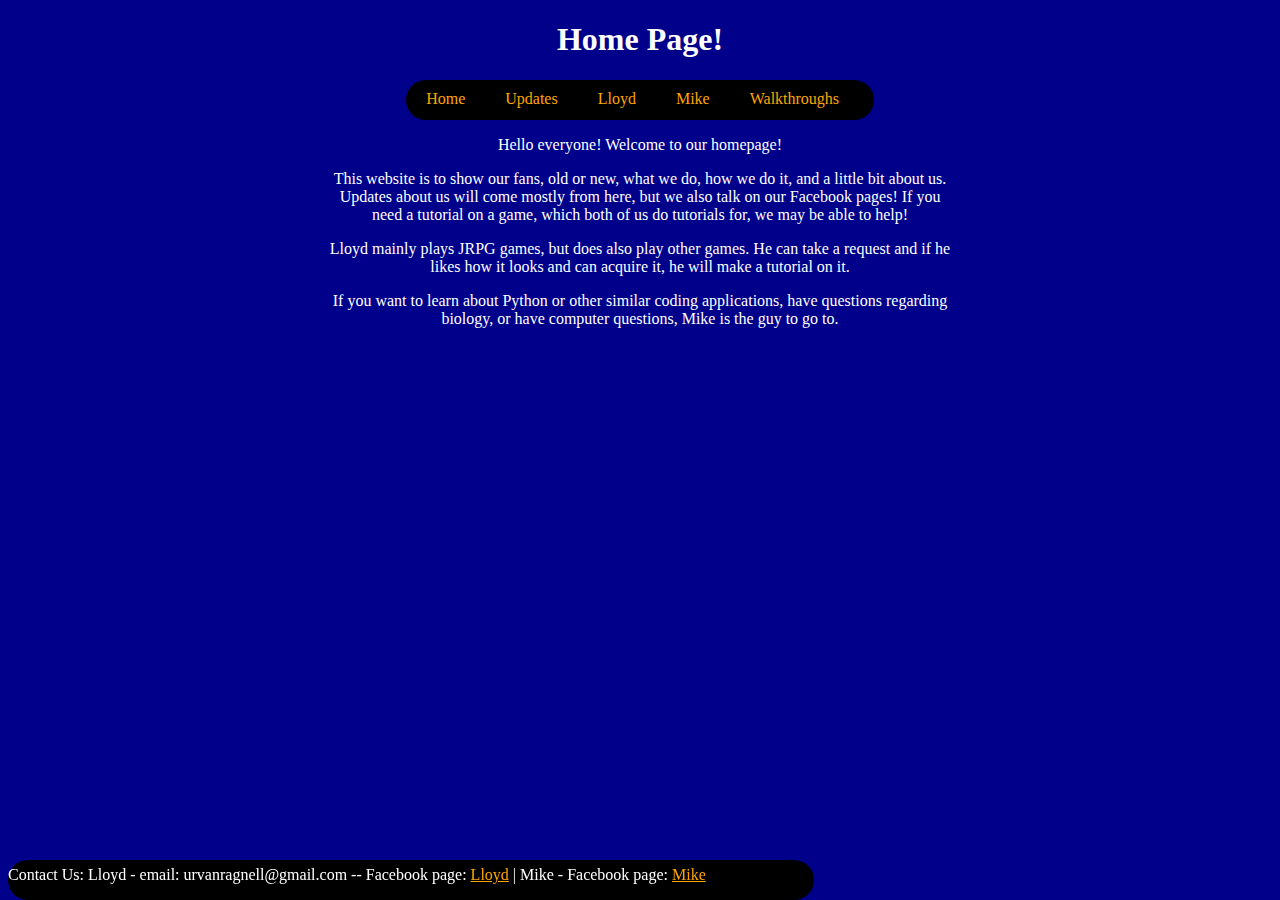
<file: index.html>
<!DOCTYPE  html>
<html lang = "en-US">

<head>

<link rel="stylesheet" type="text/css" href="style.css">

	<title>Our First Webpage!</title>
</head>

<body>
	<h1 class="heading">Home Page!</h1>

	<div class="navbar">
		<nav>
			<ul>
				<li><a href="#">Home</a></li>
				<li><a href="#">Updates</a></li>
				<li><a href="#">Lloyd</a></li>
				<li><a href="#">Mike</a></li>
				<li><a href="#">Walkthroughs</a></li>
			</ul>
		</nav>
	</div>

	<p class="announcements">	
	Hello everyone! Welcome to our homepage!
	</p>

	<p class="announcements">
		This website is to show our fans, old or new, what we do, how we 
		do it, and a little bit about us. Updates about us will come 
		mostly from here, but we also talk on our Facebook pages! If you 
		need a tutorial on a game, which both of us do tutorials for, we 
		may be able to help! 
	<p>

	<p class="announcements">
		Lloyd mainly plays JRPG games, but does also
		play other games. He can take a request and if he likes how it 
		looks and can acquire it, he will make a tutorial on it.  
	</p>

	<p class="announcements">
		If 
		you want to learn about Python or other similar coding 
		applications, have questions regarding biology, or have computer 
		questions, Mike is the guy to go to.
	</p>

	<!--Contact class is mainly for the black background, but also for the link colors -->
	<div class="Contact">
		<!-- bottom class is for the words -->
		<div class="bottom">
			<p>
				Contact Us: Lloyd - email: urvanragnell@gmail.com -- Facebook page: <a href="https://www.facebook.com/pages/Lloyd-Irvings-Gaming/729776480463316?ref=hl">Lloyd</a>
				| Mike - Facebook page: <a href="https://www.facebook.com/seekheart2014?fref=ts">Mike</a>
			</p>
		</div>
	</div>

</body>

</html>
</file>
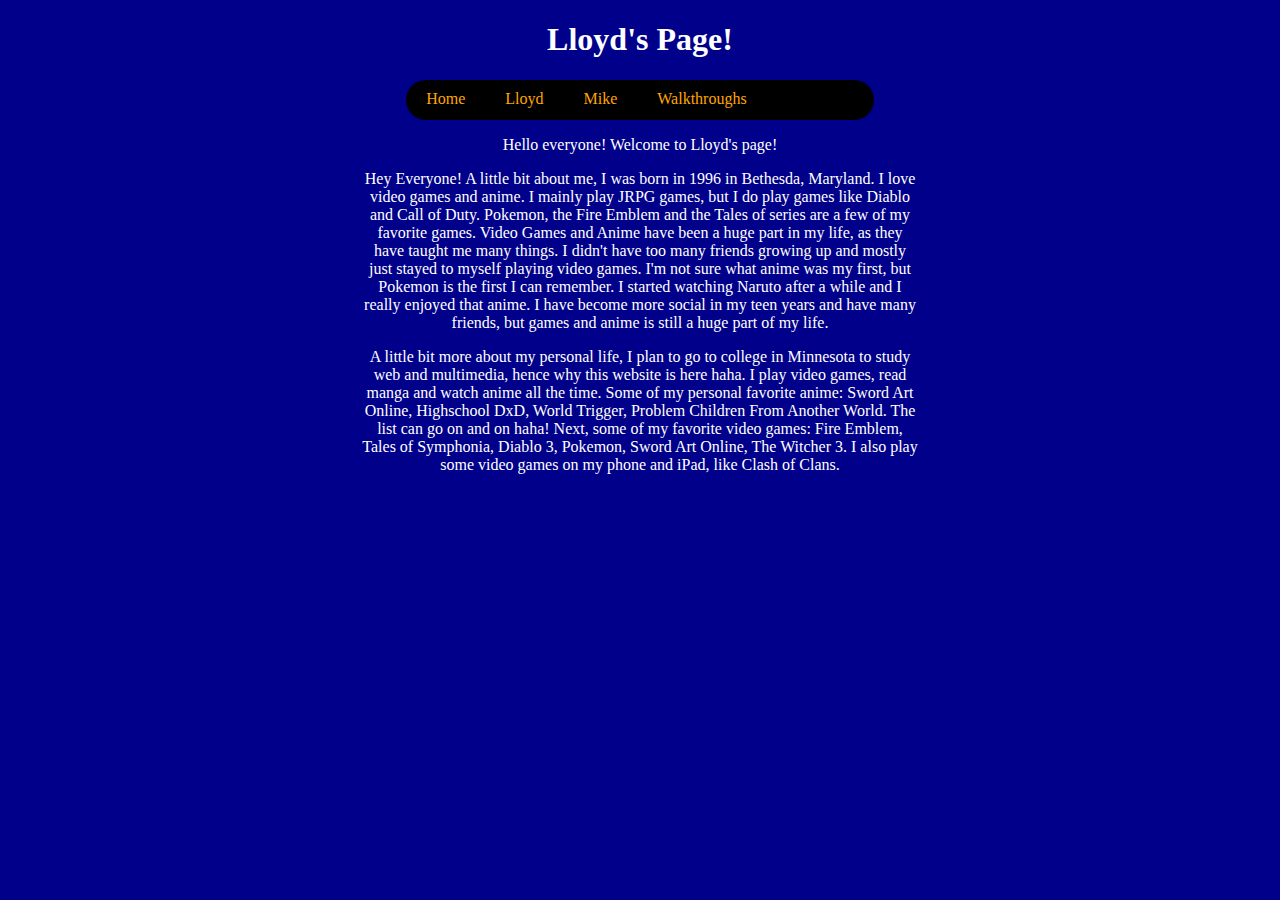
<file: Lloyd's page.html>
<!DOCTYPE html>
<html lang = "en-US">

<head>

	<link rel="stylesheet" type="text/css" href="style.css">

	<title>Our First Webpage!</title>
</head>

<body>

	<h1 class="heading">Lloyd's Page!</h1>

<div class="navbar">
		<nav>
			<ul>
				<li><a href="#">Home</a></li>
				<li><a href="#">Lloyd</a></li>
				<li><a href="#">Mike</a></li>
				<li><a href="#">Walkthroughs</a></li>
			</ul>
		</nav>
	</div>


<p class="announcements">	
	Hello everyone! Welcome to Lloyd's page!
</p>

<p class="container">
	Hey Everyone! A little bit about me, I was born in 1996 in Bethesda,
	Maryland. I love video games and anime. I mainly play JRPG games,
	but I do play
	games like Diablo and Call of Duty. Pokemon, the Fire Emblem and 
	the Tales of series
	are a few of my favorite games. Video Games and Anime have been
	a huge part in my life, as they have taught me many things.
	I didn't have too many friends growing up and mostly just stayed
	to myself playing video games. I'm not sure what anime was my first, 
	but Pokemon is the first I can remember. I started watching Naruto 
	after a while and I really enjoyed that anime. I have become more
	social in my teen years and have many friends, but games and 
	anime is still a huge part of my life. 
</p>

<p class="container">
	A little bit more about my personal life, I plan to go to college 
	in Minnesota to study web and multimedia, hence why this website 
	is here haha. I play video games, read manga and watch anime all 
	the time. Some of my personal favorite anime: Sword Art Online, 
	Highschool DxD, World Trigger, Problem Children From Another World. 
	The list can go on and on haha! Next, some of my favorite video 
	games: Fire Emblem, Tales of Symphonia, Diablo 3, Pokemon, Sword 
	Art Online, The Witcher 3. I also play some video games on my phone 
	and iPad, like Clash of Clans.
</p>

</body>

</html>
</file>
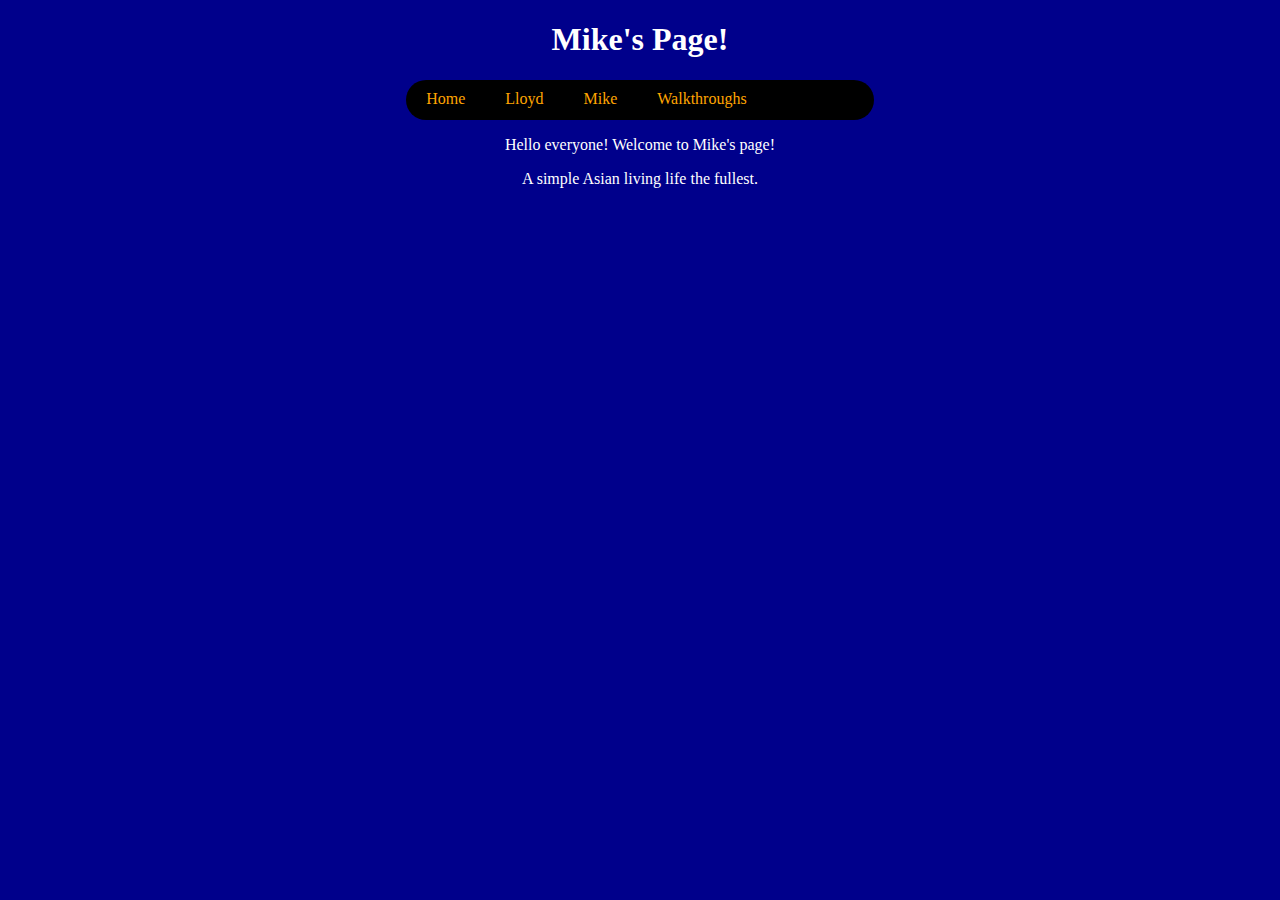
<file: Mike's page.html>
<!DOCTYPE html>
<html lang = "en-US">

<head>

<link rel="stylesheet" type="text/css" href="style.css">

	<title>Our First Webpage!</title>
</head>

<body>

	<h1 class="heading">Mike's Page!</h1>

	<div class="navbar">
		<nav>
			<ul>
				<li><a href="#">Home</a></li>
				<li><a href="#">Lloyd</a></li>
				<li><a href="#">Mike</a></li>
				<li><a href="#">Walkthroughs</a></li>
			</ul>
		</nav>
	</div>

	<p class="announcements">	
		Hello everyone! Welcome to Mike's page!
	</p>

	<p class = "body">
	A simple Asian living life the fullest.
	</p>

</body>

</html>
</file>
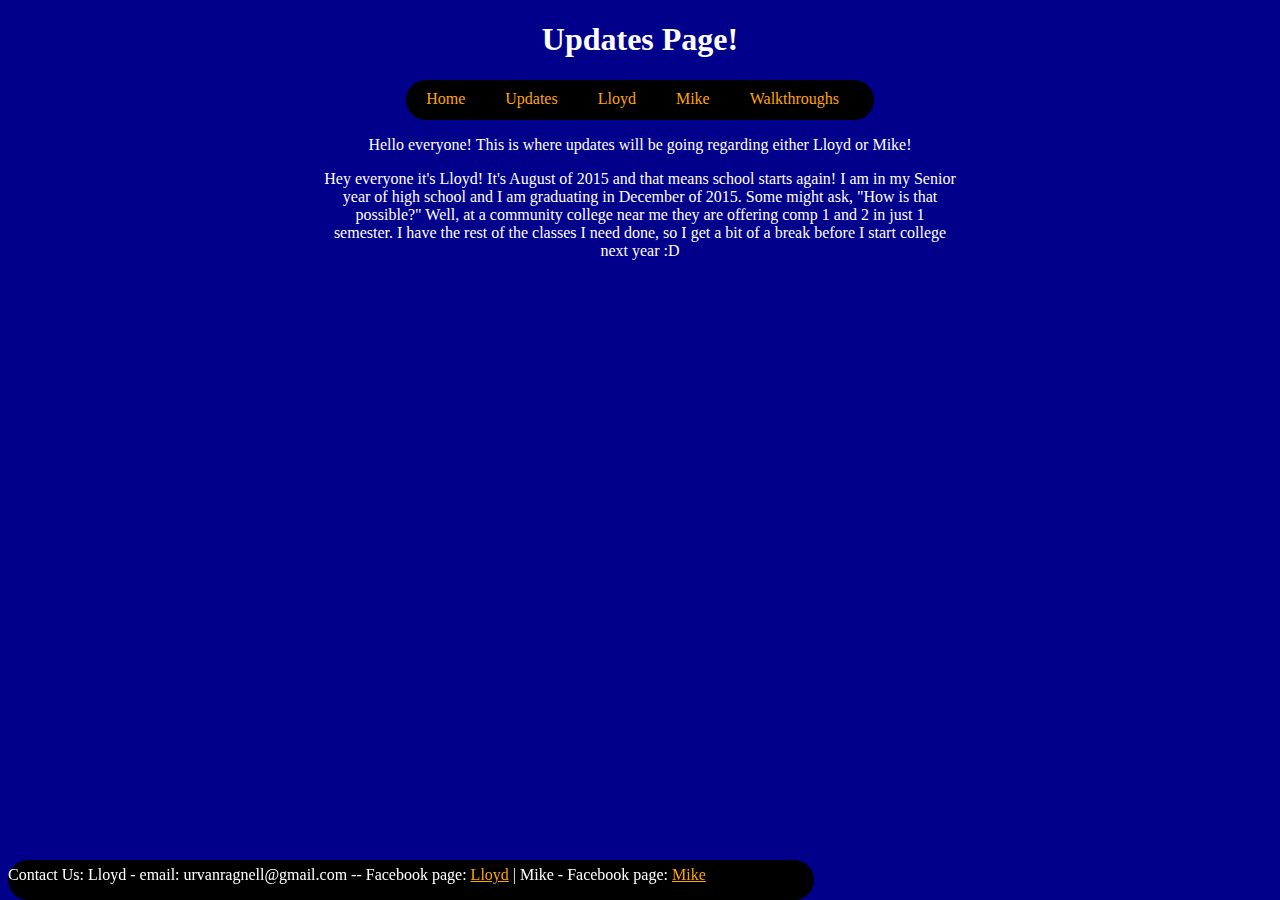
<file: Updates.html>
<!DOCTYPE  html>
<html lang = "en-US">

<head>

<link rel="stylesheet" type="text/css" href="style.css">

	<title>Our First Webpage!</title>
</head>

<body>

	<h1 class="heading">Updates Page!</h1>

	<div class="navbar">
		<nav>
			<ul>
				<li><a href="#">Home</a></li>
				<li><a href="#">Updates</a></li>
				<li><a href="#">Lloyd</a></li>
				<li><a href="#">Mike</a></li>
				<li><a href="#">Walkthroughs</a></li>
			</ul>
		</nav>
	</div>

	<p class="announcements">	
	Hello everyone! This is where updates will be going regarding either Lloyd or Mike!
	</p>

	<p class="announcements">
		Hey everyone it's Lloyd! It's August of 2015 and that means 
		school starts again! I am in my Senior year of high school and 
		I am graduating in December of 2015. Some might ask, "How is 
		that possible?" Well, at a community college near me they are
		offering comp 1 and 2 in just 1 semester. I have the rest of 
		the classes I need done, so I get a bit of a break before I 
		start college next year :D
	<p>

	<div class="Contact">
		<div class="bottom">
			<p>
				Contact Us: Lloyd - email: urvanragnell@gmail.com -- Facebook page: <a href="https://www.facebook.com/pages/Lloyd-Irvings-Gaming/729776480463316?ref=hl">Lloyd</a>
				| Mike - Facebook page: <a href="https://www.facebook.com/seekheart2014?fref=ts">Mike</a>
			</p>
		</div>
	</div>

</body>

</html>
</file>
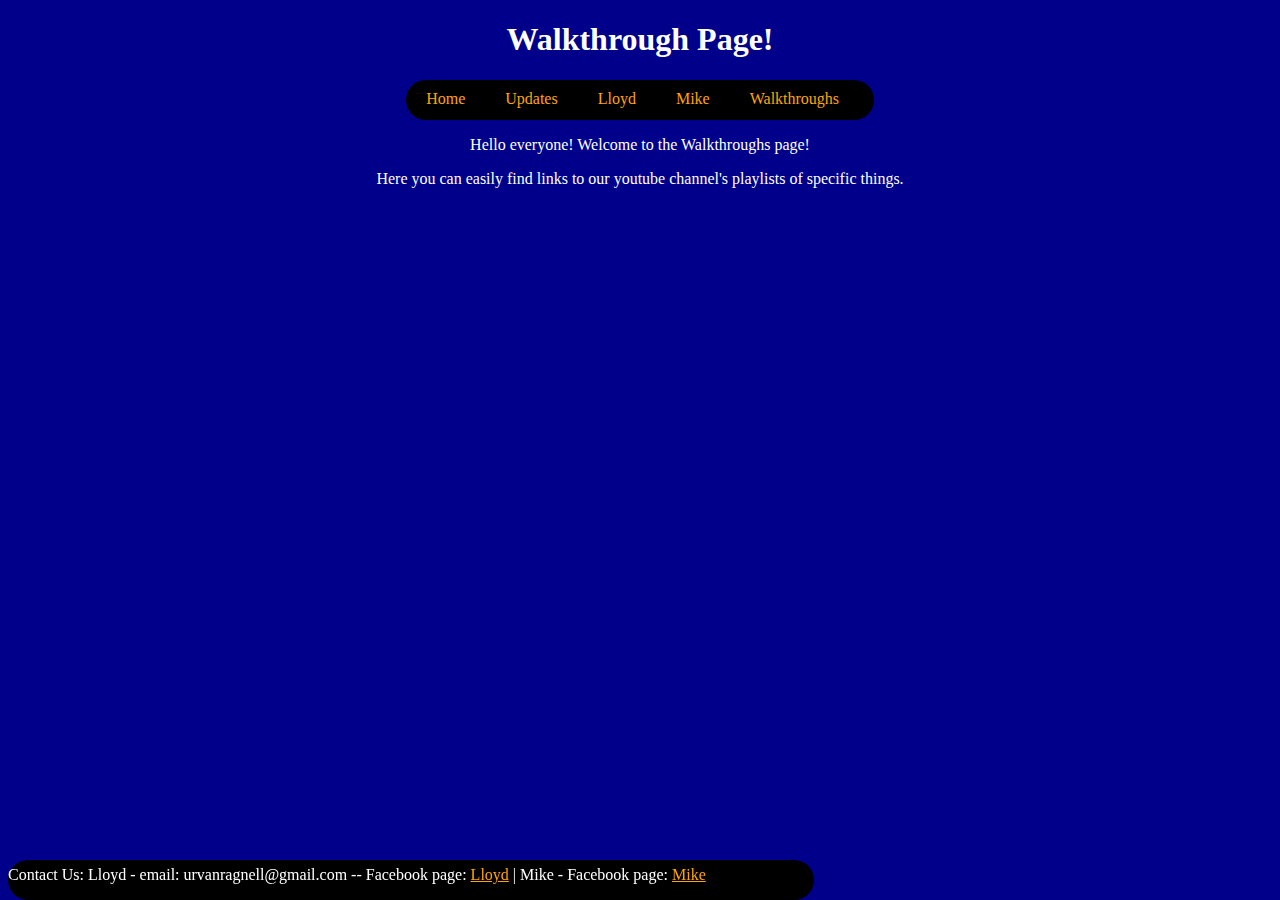
<file: Walkthroughs.html>
<!DOCTYPE html>
<html lang = "en-US">

<head>

	<link rel="stylesheet" type="text/css" href="style.css">

	<title>Our First Webpage!</title>
	
</head>

<body>

	<h1 class="heading">Walkthrough Page!</h1>

	<div class="navbar">
			<nav>
				<ul>
					<li><a href="#">Home</a></li>
					<li><a href="#">Updates</a></li>
					<li><a href="#">Lloyd</a></li>
					<li><a href="#">Mike</a></li>
					<li><a href="#">Walkthroughs</a></li>
				</ul>
			</nav>
		</div>

	<p class="announcements">	
		Hello everyone! Welcome to the Walkthroughs page!
	</p>

	<p class="announcements">
		Here you can easily find links to our youtube channel's playlists
		of specific things.
	</p>

	<div class="Contact">
		<div class="bottom">
			<p>
				Contact Us: Lloyd - email: urvanragnell@gmail.com -- Facebook page: <a href="https://www.facebook.com/pages/Lloyd-Irvings-Gaming/729776480463316?ref=hl">Lloyd</a>
				| Mike - Facebook page: <a href="https://www.facebook.com/seekheart2014?fref=ts">Mike</a>
			</p>
		</div>
	</div>

</body>

</html>
</file>
<file: style.css>
body {
	background-color: #00008b;
}

/* navbar CSS */

.navbar {
  border-radius:25px;
  margin-top: 20px;
  height: 40px;
  width: 37%;
  background-color: black;
  margin-left: auto;
  margin-right: auto;
}

.navbar li a {
  color: orange;
}

.navbar ul {
  margin: 0;
  padding: 0;
  margin-left: auto;
  margin-right: auto;
  list-style-type: none;
}

.navbar ul li {
  list-style: none;
  display: inline;
  margin-left: auto;
  margin-right: auto;
}

.navbar ul li a {
  text-decoration: none;
  float: left;
  display: block;
  padding: 10px 20px;
  margin-left: auto;
  margin-right: auto;
}

.navbar ul li a:hover {
  color: green;
}



.announcements {
	margin-left: auto;
	margin-right: auto;
	width: 50%;
}

.heading {
	margin-left: auto;
	margin-right: auto;
	width: 50%;
}


/* this stuff for heading and paragraphs */
h1 {
	color: white;
	text-align: center;
}

p {
	color: white;
	text-align: center;
}

/* Made different than announcements because there are more words on Lloyd page */
.container {
	border-radius: 30%;
	margin-left: 28%;
	margin-right: 28%;
}

.justify {
  text-align: justify;
}

/* For the Contact Us part */

.bottom {
  position: fixed;
  bottom: 0;
  left: 20;
}

.Contact {
  border-radius:25px;
  margin-top: 20px;
  height: 40px;
  width: 63%;
  background-color: black;
  position: fixed;
  bottom: 0;
}

.Contact a:hover {
  color: green;
}

.Contact a {
  color: orange;
}
</file>
